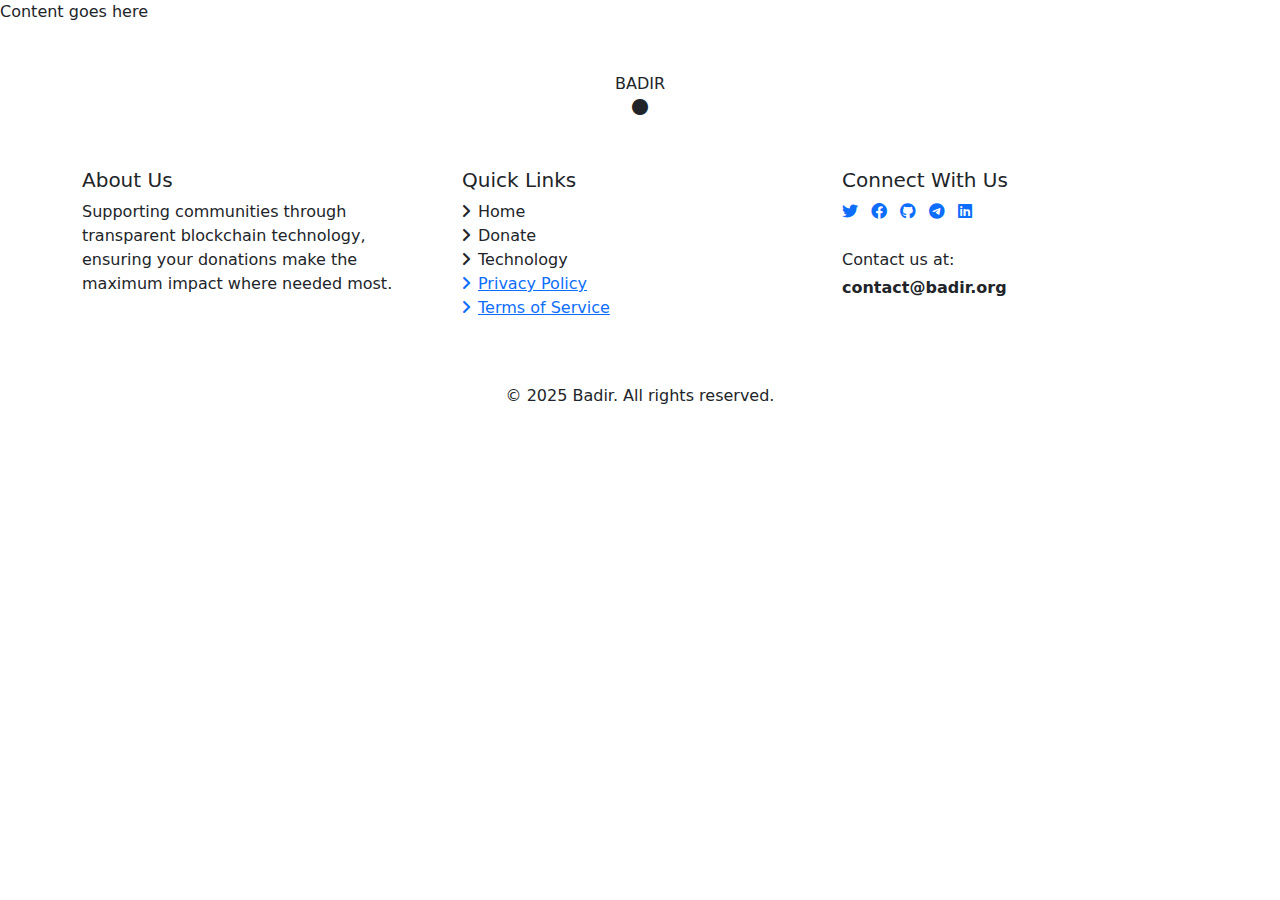
<file: src/main/resources/templates/layout.html>
<!DOCTYPE html>
<html lang="en" xmlns:th="http://www.thymeleaf.org">
<head>
    <meta charset="UTF-8">
    <meta name="viewport" content="width=device-width, initial-scale=1.0">
    <title th:replace="~{::title}">Badir - Blockchain Charity</title>
    
    <!-- Bootstrap CSS -->
    <link href="https://cdn.jsdelivr.net/npm/bootstrap@5.3.0-alpha1/dist/css/bootstrap.min.css" rel="stylesheet">
    
    <!-- Font Awesome for icons -->
    <link rel="stylesheet" href="https://cdnjs.cloudflare.com/ajax/libs/font-awesome/6.0.0/css/all.min.css">
    
    <!-- Google Fonts -->
    <link rel="preconnect" href="https://fonts.googleapis.com">
    <link rel="preconnect" href="https://fonts.gstatic.com" crossorigin>
    <link href="https://fonts.googleapis.com/css2?family=Montserrat:wght@300;400;500;600;700&family=Playfair+Display:wght@400;500;600;700&display=swap" rel="stylesheet">
    
    <!-- AOS Animation Library -->
    <link href="https://unpkg.com/aos@2.3.1/dist/aos.css" rel="stylesheet">
    
    <!-- Custom CSS -->
    <link rel="stylesheet" th:href="@{/css/styles.css}">
    
    <th:block th:replace="~{::customcss}"></th:block>
</head>
<body class="dark-theme">
    <!-- Navigation Bar -->
    <nav class="navbar navbar-expand-lg navbar-dark fixed-top">
        <div class="container-fluid px-4 px-lg-5">
            <a class="navbar-brand" th:href="@{/}">
                <span class="logo-text">B<span class="logo-small">ADIR</span></span>
            </a>
            <button class="navbar-toggler" type="button" data-bs-toggle="collapse" data-bs-target="#navbarNav" 
                    aria-controls="navbarNav" aria-expanded="false" aria-label="Toggle navigation">
                <span class="navbar-toggler-icon"></span>
            </button>
            <div class="collapse navbar-collapse" id="navbarNav">
                <ul class="navbar-nav ms-auto">
                    <li class="nav-item">
                        <a class="nav-link" th:classappend="${#httpServletRequest.getRequestURI() == '/' ? 'active' : ''}" 
                           th:href="@{/}">Home</a>
                    </li>
                    <li class="nav-item">
                        <a class="nav-link" th:classappend="${#httpServletRequest.getRequestURI() == '/donate' ? 'active' : ''}" 
                           th:href="@{/donate}">Donate</a>
                    </li>
                    <li class="nav-item">
                        <a class="nav-link" th:classappend="${#httpServletRequest.getRequestURI() == '/technology' ? 'active' : ''}" 
                           th:href="@{/technology}">Technology</a>
                    </li>
                </ul>
            </div>
        </div>
    </nav>

    <!-- Main Content -->
    <main class="main-content">
        <th:block th:replace="~{::content}">
            Content goes here
        </th:block>
    </main>

    <!-- Footer -->
    <footer class="py-5">
        <div class="container">
            <div class="row mb-4">
                <div class="col-12 text-center mb-4">
                    <div class="footer-logo">
                        <span class="logo-text">B<span class="logo-small">ADIR</span></span>
                    </div>
                    <div class="footer-divider">
                        <span class="footer-divider-line"></span>
                        <span class="footer-divider-icon"><i class="fas fa-circle"></i></span>
                        <span class="footer-divider-line"></span>
                    </div>
                </div>
            </div>
            <div class="row">
                <div class="col-md-4 mb-4">
                    <h5 class="text-gold footer-heading">About Us</h5>
                    <p class="footer-text">Supporting communities through transparent blockchain technology, ensuring your donations make the maximum impact where needed most.</p>
                </div>
                <div class="col-md-4 mb-4">
                    <h5 class="text-gold footer-heading">Quick Links</h5>
                    <ul class="list-unstyled footer-links">
                        <li><a th:href="@{/}"><i class="fas fa-angle-right me-2"></i>Home</a></li>
                        <li><a th:href="@{/donate}"><i class="fas fa-angle-right me-2"></i>Donate</a></li>
                        <li><a th:href="@{/technology}"><i class="fas fa-angle-right me-2"></i>Technology</a></li>
                        <li><a href="#"><i class="fas fa-angle-right me-2"></i>Privacy Policy</a></li>
                        <li><a href="#"><i class="fas fa-angle-right me-2"></i>Terms of Service</a></li>
                    </ul>
                </div>
                <div class="col-md-4 mb-4">
                    <h5 class="text-gold footer-heading">Connect With Us</h5>
                    <div class="social-icons">
                        <a href="#" class="me-2"><i class="fab fa-twitter"></i></a>
                        <a href="#" class="me-2"><i class="fab fa-facebook"></i></a>
                        <a href="#" class="me-2"><i class="fab fa-github"></i></a>
                        <a href="#" class="me-2"><i class="fab fa-telegram"></i></a>
                        <a href="#" class="me-2"><i class="fab fa-linkedin"></i></a>
                    </div>
                    <div class="mt-4">
                        <p class="mb-1">Contact us at:</p>
                        <p class="text-gold fw-bold">contact@badir.org</p>
                    </div>
                </div>
            </div>
            <div class="row mt-4">
                <div class="col-12 text-center">
                    <p class="copyright-text">&copy; 2025 Badir. All rights reserved.</p>
                </div>
            </div>
        </div>
    </footer>

    <!-- Bootstrap JS Bundle with Popper -->
    <script src="https://cdn.jsdelivr.net/npm/bootstrap@5.3.0-alpha1/dist/js/bootstrap.bundle.min.js"></script>
    
    <!-- Ethers.js -->
    <script src="https://cdn.ethers.io/lib/ethers-5.6.umd.min.js" type="application/javascript"></script>
    
    <!-- AOS Animation JS -->
    <script src="https://unpkg.com/aos@2.3.1/dist/aos.js"></script>
    <script>
        document.addEventListener('DOMContentLoaded', function() {
            AOS.init({
                duration: 1000,
                once: true,
                offset: 50
            });
        });
    </script>
    
    <!-- Custom JS -->
    <script th:src="@{/js/app.js}"></script>
    
    <th:block th:replace="~{::customjs}"></th:block>
</body>
</html>
</file>
